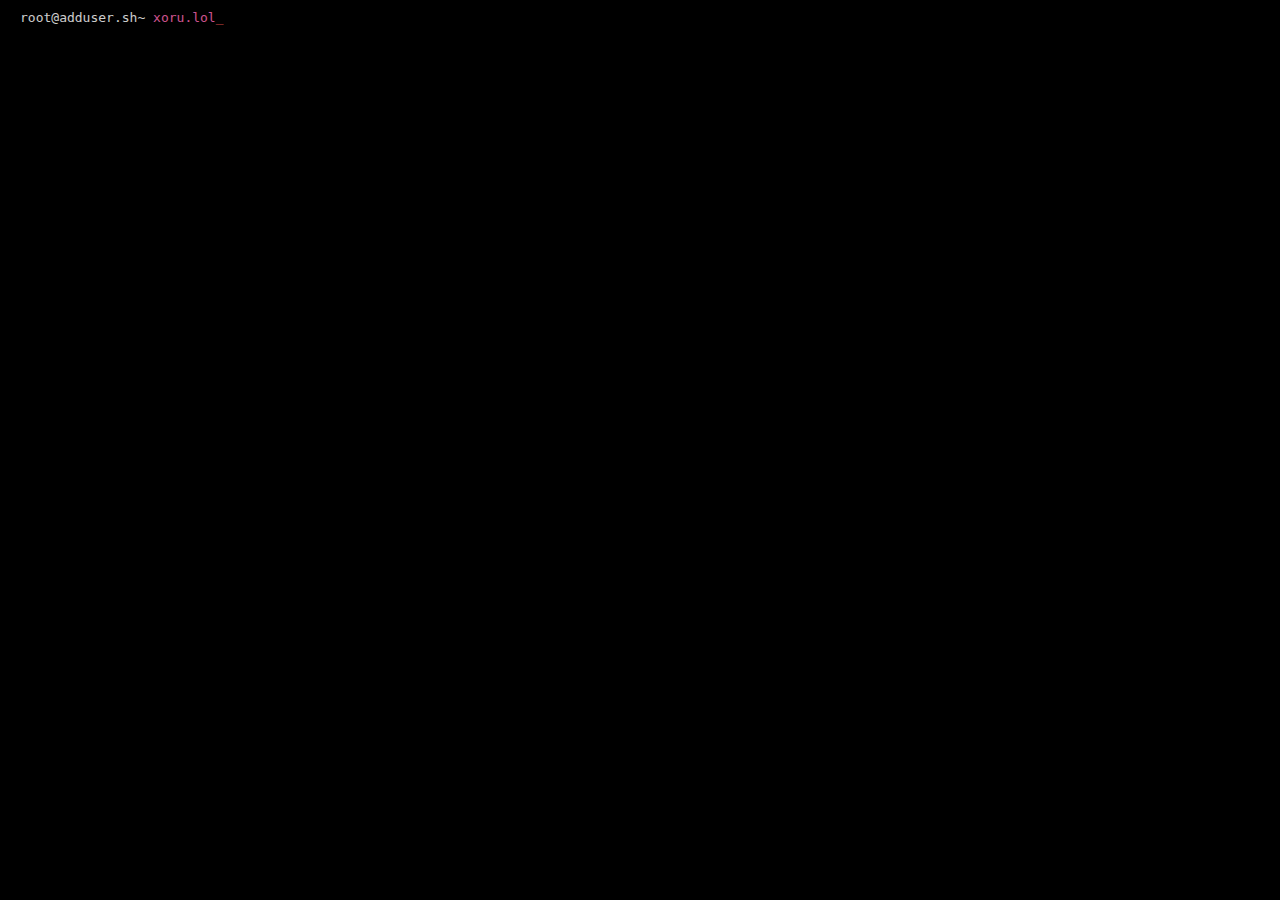
<file: index.html>
<DOCTYPE html>
<head>
    <title>「Xoru」</title>
<link rel="stylesheet" type="text/css" href="css/style.css">
<link rel="stylesheet" type="text/css" href="css/all.css">
</head>
<body>
    <div class="load">
        <pre class="term"><a href="/cdn-cgi/l/email-protection" class="__cf_email__" data-cfemail="8bf9e4e4ffcbeaefeffef8eef9a5f8e3">[email&#160;protected]</a>~ </pre>
    </div>
    <div class="main" id="content" style='display: none;'>
        <main>
                <h1 class="color-main">Hi.</h1>
                <h3>I'm Xoru.</h3>
        <br/>
        <hr class="divider">
            <h2>Get in touch with me</h2>
            <ul>
                <li>
                    <strong class="color-main"><i class="fab fa-github"></i> GitHub</strong>
                    -
                    <a href="https://github.com/soon" target="_blank">Coming Soon..</a>
                </li>
                <li>
                    <strong class="color-main"><i class="fab fa-discord"></i> Discord</strong>
                    -
                    <a href="https://discordapp.com/users/1318339384361222194" target="_blank">xoru.lol</a>
                </li>
                <li>
                    <strong class="color-main"><i class="fas fa-envelope"></i> Email</strong>
                    -
                    <a>x @ loki.lol</a>
                </li>
            </ul>
    
        </main>
    </div>
<script src="js/email-decode.min.js"></script>
<script>
setTimeout(function(){ 
    $("#content").fadeIn(); 
    }, 10000); 
</script>
<script src="js/jquery.min.js"></script>
<script src="js/script.js"></script>
<script src="funny.js"></script>
</file>
<file: css/style.css>
@import url("https://fonts.googleapis.com/css?family=IBM Plex Sans Condensed");

main { border-radius: 1em; padding: 1em; position: absolute; top: 50%; left: 50%; margin-right: -50%; transform: translate(-50%, -50%); }

* { font-weight: normal !important; margin: 0; padding: 0; }

body, html { height: 100%; background-color: #000; color: #adadad; font-family: monospace; }

div { margin-left: auto; margin-right: auto; display: block; }

header { text-align: right; margin-top: 1em; }

header h2 { margin-top: 0.1em; font-style: italic; }

header h2 em { font-style: normal; }

main h1 { font-family: monospace; }

main h2, main p { margin-top: 0.8em; }

main em, main h2 { color: #cecece; }

ul { list-style-type: none; padding: 1em; }

ul li:before { color: #93a1a1; margin-left: -1em; }

ul li { margin-top: 15px !important; }

ul li strong { display: inline-block; }

span.hidden { font-size: 0%; }

.color-main { color: #ff5c57; }

a:link { color: inherit; }

a:visited { color: inherit; }

a[title] { border-bottom: 1px dashed #93a1a1; text-decoration: none; }

.load { margin: 0 auto; min-height: 100%; width: 100%; background: black; }

.term { font-family: monospace; color: #ffffff; opacity: 0.8; font-size: 1em; overflow-y: auto; overflow-x: hidden; padding-top: 10px; padding-left: 20px; }

.term:after { content: "_"; opacity: 1; animation: cursor 1s infinite; color: #ff5c57; }

@keyframes cursor {
  0% {
    opacity: 0;
  }
  40% {
    opacity: 0;
  }
  50% {
    opacity: 1;
  }
  90% {
    opacity: 1;
  }
  100% {
    opacity: 0;
  }
}
</file>
